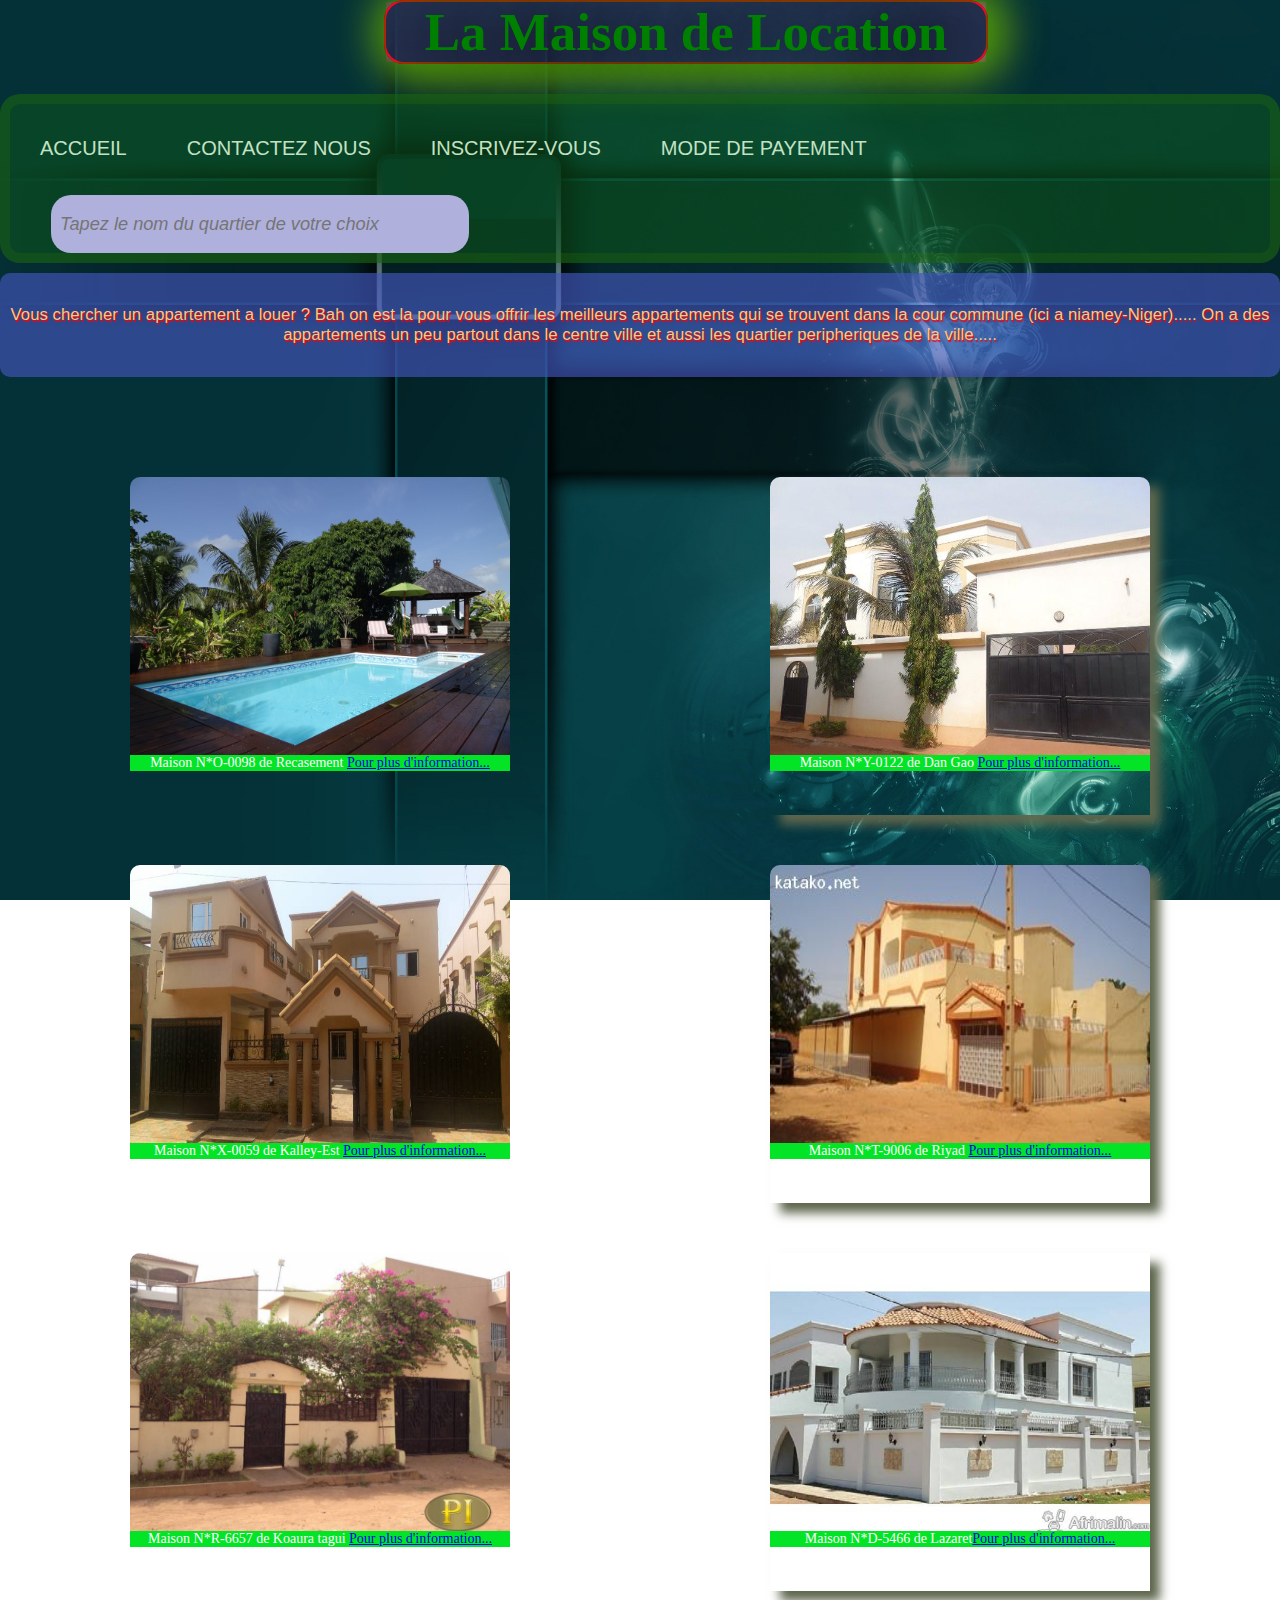
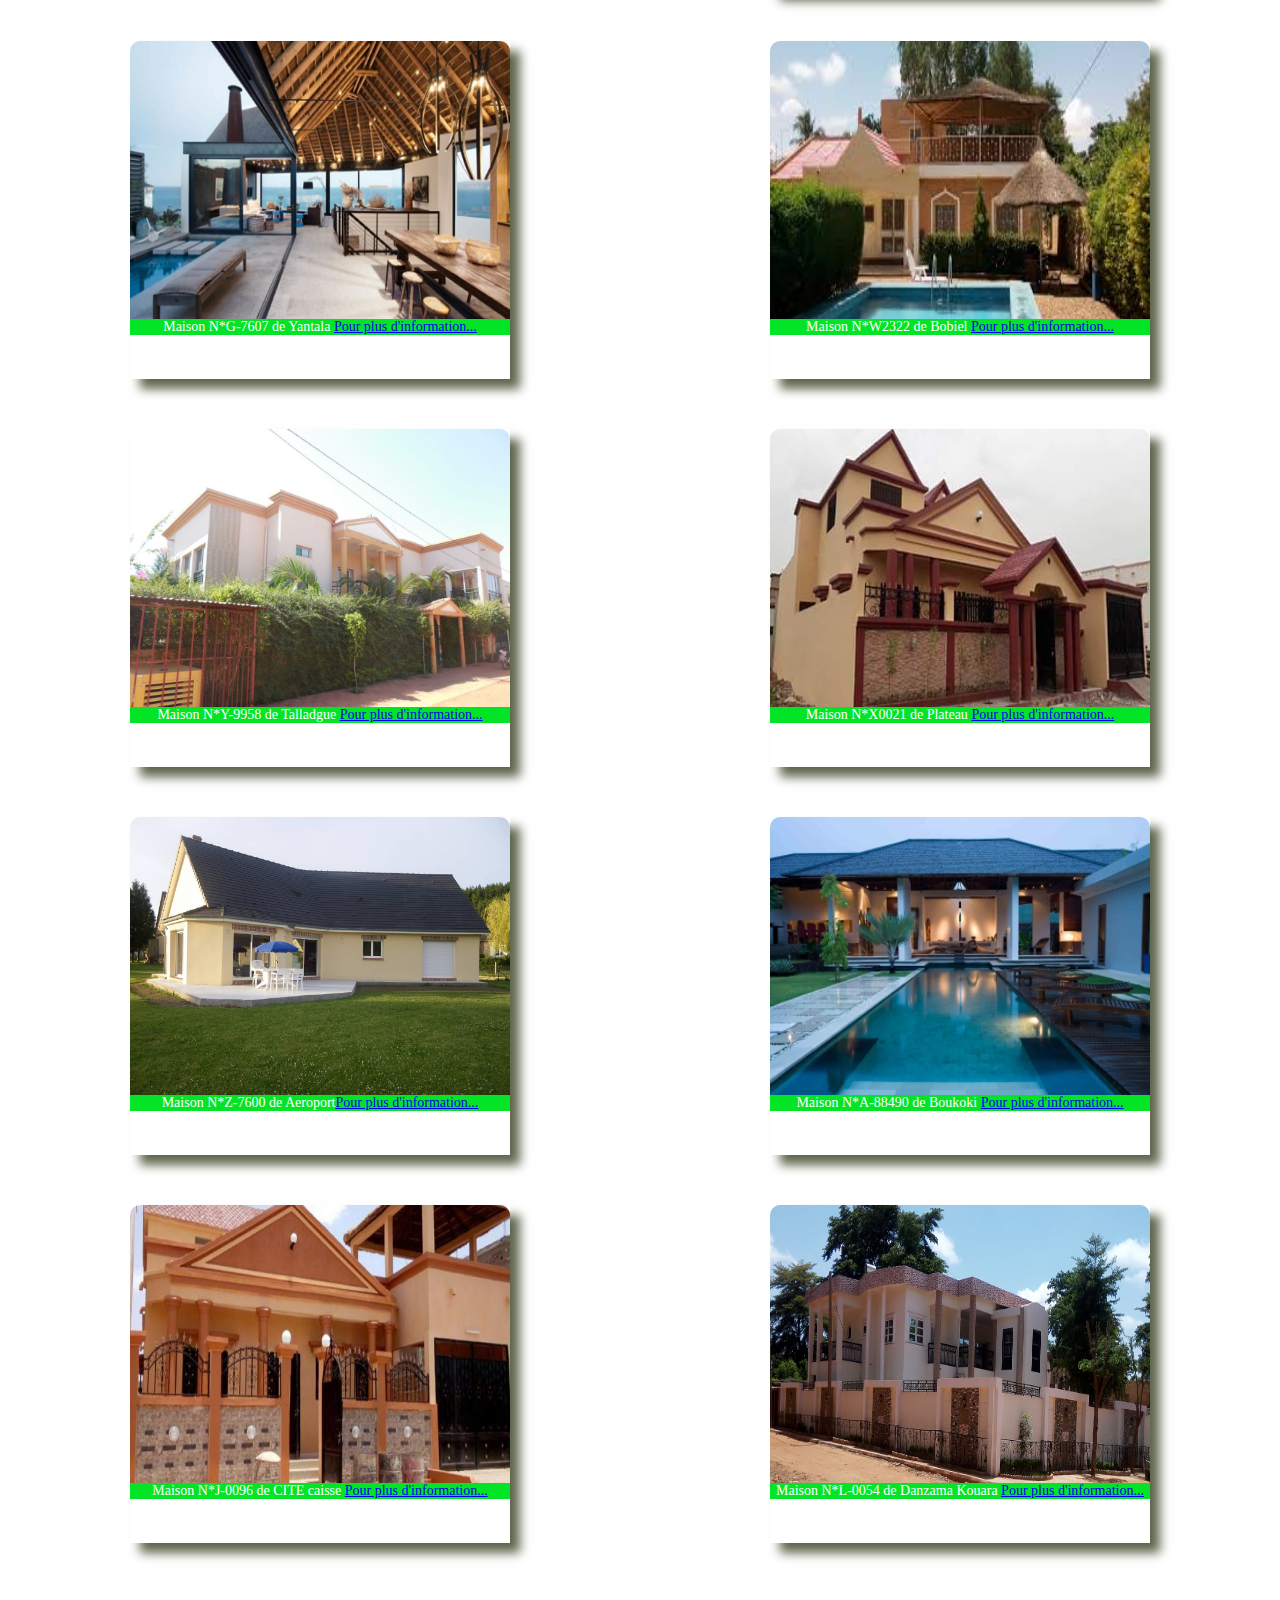
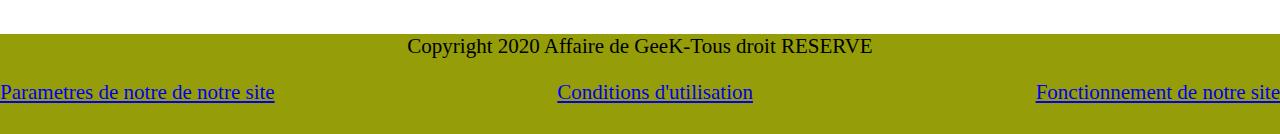
<file: index.html>
<!DOCTYPE html>
<html lang="fr">
<head>
    <meta charset="UTF-8">
    <meta name="viewport" content="width=device-width, initial-scale=1.0">
    <title>La maison de location</title>
    <link rel="stylesheet" href="maison_location.css">
</head>
<body>
    <header>
        <h1>La Maison de Location</h1>
    </header>
    <nav>
        <div class="menu0">
            <form action="a">
                <ul>
                    <li class="menu1">
                        <a href="maison_location.html">Accueil</a>
                    </li>
                    <li class="menu2">
                        <a href="contact.html">Contactez Nous</a>
                    </li>
                    <li class="menu3">
                        <a href="inscribe.html">Inscrivez-Vous</a>
                    </li>
                    <li class="menu4">
                        <a href="mode_de_payement.html">Mode de Payement</a>
                    </li>
                    <li>
                        <input type="text" name="a" id="search" class="touche" placeholder="Tapez le nom du quartier de votre choix"/>
                    </li>
            </ul>
            </form>

         </div>
    </nav>
        <div class="corps">
            <p>
                Vous chercher un appartement a louer ?
                Bah on est la pour vous offrir les meilleurs appartements qui se trouvent dans la cour commune (ici a niamey-Niger).....
                On a des appartements un peu partout dans le centre ville et aussi les quartier peripheriques de la ville..... 
            </p>
        </div>
    <div class="toutes_images">
        <div class="blocimg">
            <div class="cadre1">
                <img src="images/01.jpg" alt="images d'une maison"><br>
                <p class="img09">Maison N*O-0098 de Recasement <a href="lien">Pour plus d'information...</a></p>
                
            </div>
            <div class="cadre2">
                <img src="  images/02.jpg" alt="images d'une maison"><br>
                <p class="img09">Maison N*Y-0122 de Dan Gao <a href="lien">Pour plus d'information...</a></p>
             </div>
    </div>
    <div class="blocimg2">
            <div class="cadre1">
                <img src="images/03.jpg" alt="images d'une maison"><br>
                <p class="img09">Maison N*X-0059 de Kalley-Est <a href="lien">Pour plus d'information...</a> </p>
            </div>
            <div class="cadre2">
                <img src="images/05.jpg" alt="images d'une maison"><br>
                <p class="img09">Maison N*T-9006 de Riyad <a href="lien">Pour plus d'information...</a></p>
            </div>
    </div>
    <div class="blocimg3">
            <div class="cadre1">
                <img src="images/04.jpg" alt="images d'une maison"><br>
                <p class="img09">Maison N*R-6657 de Koaura tagui <a href="lien">Pour plus d'information...</a></p>
            </div>
            <div class="cadre2">
                <img src="images/06.jpg" alt="images d'une maison"><br>
                <p class="img09">Maison N*D-5466 de Lazaret<a href="lien">Pour plus d'information...</a></p>
            </div>
    </div>
    <div class="blocimg4">
            <div class="cadre2">
                <img src="images/14.jpg" alt="images d'une maison"><br>
                <p class="img09">Maison N*G-7607 de Yantala <a href="lien">Pour plus d'information...</a></p>
            </div>
            <div class="cadre2">
                <img src="images/08.jpg" alt="images d'une maison"><br>
                <p class="img09">Maison N*W2322 de Bobiel <a href="lien">Pour plus d'information...</a></p>
            </div>
    </div>
    <div class="blocimg5">
            <div class="cadre2">
                <img src="images/09.jpg" alt="images d'une maison"><br>
                <p class="img09">Maison N*Y-9958 de Talladgue <a href="lien">Pour plus d'information...</a></p>
            </div>
            <div class="cadre2">
                <img src="images/07.jpg" alt="images d'une maison"><br>
                <p class="img09">Maison N*X0021 de Plateau <a href="lien">Pour plus d'information...</a></p>
            </div>
    </div>
    <div class="blocimg6">
            <div class="cadre2">
                <img src="images/11.jpg" alt="images d'une maison"><br>
                <p class="img09">Maison N*Z-7600 de Aeroport<a href="lien">Pour plus d'information...</a></p>
            </div>
            <div class="cadre2">
                <img src="images/12.jpg" alt="images d'une maison"><br>
                <p class="img09">Maison N*A-88490 de Boukoki <a href="lien">Pour plus d'information...</a></p>
            </div>
    </div>
    <div class="blocimg7">
            <div class="cadre2">
                <img src="images/13.jpg" alt="images d'une maison"><br>
                <p class="img09">Maison N*J-0096 de CITE caisse <a href="lien">Pour plus d'information...</a></p>
            </div>
            <div class="cadre2">
                <img src="images/10.jpg" alt="images d'une maison"><br>
                <p class="img09">Maison N*L-0054 de Danzama Kouara <a href="lien">Pour plus d'information...</a></p>
            </div>
    </div>
 </div>
        
    <footer>
        <div class="pieds">
            <div class="pieds1">
                <p>Copyright 2020 Affaire de GeeK-Tous droit RESERVE</p> 
            </div>
            <div class="pieds2">
                <a href="tree">Parametres de notre de notre site</a>
            </div>
            <div class="pieds3">
                <a href="fonctionnement">Fonctionnement de notre site</a>
            </div>
            <div class="pieds4">
                <a href="condition">Conditions d'utilisation</a>
            </div>
                 
        </div>
    </footer>
</body>
</html>
</file>
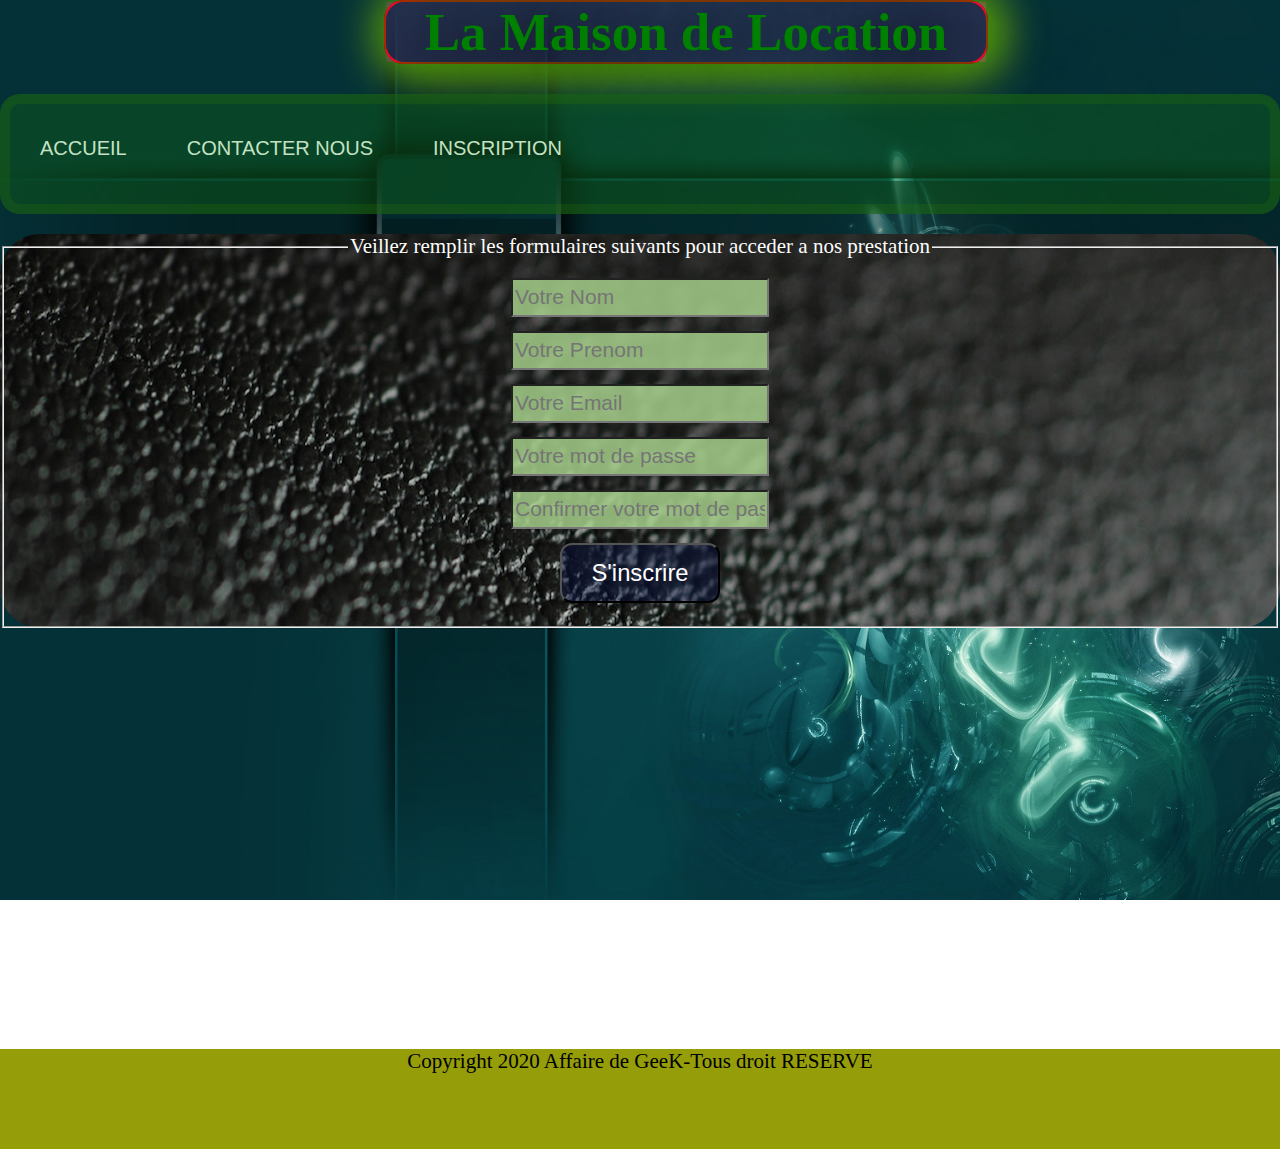
<file: inscribe.html>
<!DOCTYPE html>
<html lang="en">
<head>
    <meta charset="UTF-8">
    <meta name="viewport" content="width=device-width, initial-scale=1.0">
    <title>La maison de location</title>
    <link rel="stylesheet" href="maison_location.css">
</head>
<body>
    <header>
        <h1>La Maison de Location</h1>
    </header>
    <nav>
        <div class="menu0">
            <ul>
                <li class="menu1">
                    <a href="maison_location.html">Accueil</a>
                </li>
                <li class="menu2">
                    <a href="nous contacter.html">contacter nous</a>
                </li>
                <li class="menu3">
                    <a href="incription.html">Inscription</a>
                </li>
            </ul>
         </div>
    </nav>
    <div class="emmet1">
        <form action="post" action="traitement.php">
            <fieldset>
                <legend>Veillez remplir les formulaires suivants pour acceder a nos prestation</legend>  
            <p>
            <input type="text" name="name" placeholder="Votre Nom"><br>
            </p>
            <p>
                 <input type="text" name="votre prenom" placeholder="Votre Prenom"><br>
            </p>
            <p>
            <input type="email" placeholder="Votre Email"><br>
            </p>
            <p>
            <input type="password" placeholder="Votre mot de passe"><br>
            </p>
            <p>
            <input type="password" placeholder="Confirmer votre mot de passe"><br>
            </p>
            <p>
                <button type="submit" name="mon serveur"> S'inscrire</button>
            </p>
        </fieldset>
        </form>
    </div>
    <footer>
       <p>Copyright 2020 Affaire de GeeK-Tous droit RESERVE</p> 
    </footer>
</body>
</html>
</file>
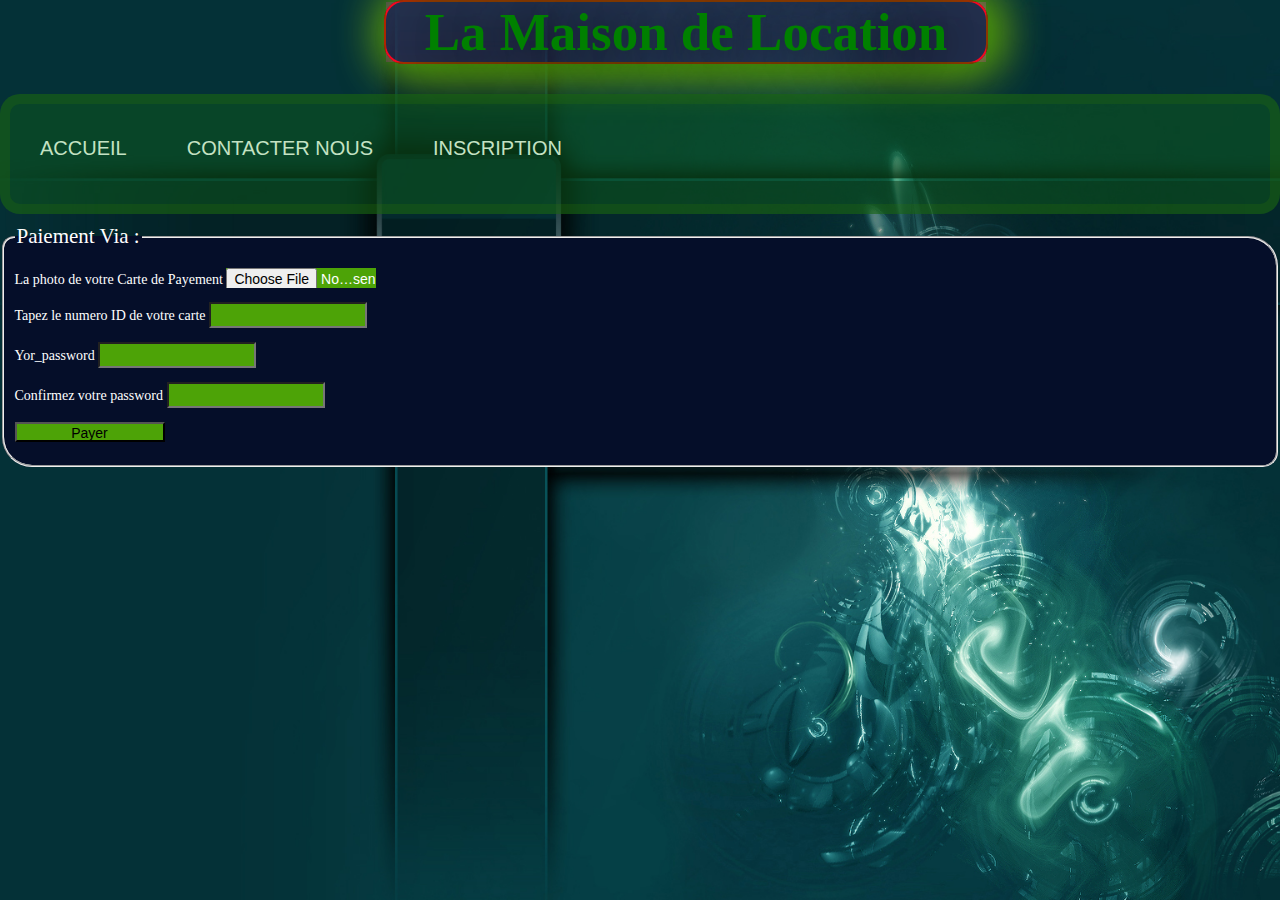
<file: mode_de_payement.html>
<!DOCTYPE html>
<html lang="en">
<head>
    <meta charset="UTF-8">
    <meta name="viewport" content="width=device-width, initial-scale=1.0">
    <title>La maison de location</title>
    <link rel="stylesheet" href="maison_location.css">
</head>
<body>
    <header>
        <h1>La Maison de Location</h1>
    </header>
    <nav>
        <div class="menu0">
            <ul>
                <li class="menu1">
                    <a href="maison_location.html">Accueil</a>
                </li>
                <li class="menu2">
                    <a href="nous contacter.html">contacter nous</a>
                </li>
                <li class="menu3">
                    <a href="incription.html">Inscription</a>
                </li>
            </ul>
         </div>
    </nav>

            <form action="post" class="paye">
                <fieldset class="deco">
                    <legend class="paiement">Paiement Via :</legend>
                    <p>
                        <label for="file">La photo de votre Carte de Payement</label>
                        <input type="file" name="fichier" class="case">
                    </p>
                    <p>
                        <label for="id_number">Tapez le numero ID de votre carte</label>
                        <input type="number" name="id_number" class="case">
                    </p>
                    <p>
                        <label for="yor_password">Yor_password</label>
                        <input type="password" name="yor_password" class="case"/>
                    </p>
                    <p>
                        <label for="confirmation">Confirmez votre password</label>
                        <input type="password" name="confirmation" class="case">
                    </p>
                    <p>
                        <input type="submit" value="Payer" class="case">
                    </p>

                </fieldset>
                
            </form>

         </div>
</file>
<file: maison_location.css>
body
{
    background-image: url("images/font2.jpg");
    background-attachment: fixed;
    background-repeat: no-repeat;
    background-size: cover;
    font-family: Cambria, Cochin, Georgia, Times, 'Times New Roman', serif;
    font-size: 14px;
    margin: 0px;
    padding: 0px;
}
h1
{
    font-size: 53px;
    text-align: center;
    padding: 0px;
    margin: 0px;
    text-decoration: white;
    box-shadow: 5px 1px 50px green;
    background-color: rgba(206, 52, 206, 0.157);
    color: green;

    

}
header
{
    text-shadow: 5px 5px 50px black;
    border: 2px red solid;
    border-radius: 20px;
    width: 600px;
    box-shadow: 5px 1px 50px yellow;
    text-align: center;
    position: relative;
    left: 30%;

    
}
footer
{
    height: 100px;
    text-align: center;
    padding-top: 0px;
    background: #919900f6;
    position: relative;
    bottom: -400px;
    box-shadow: 10px 19px 10px rgba(181, 228, 189, 0.965);
    font-size: 1.5em;
    
}
.pieds2
{
    float: left;
}
.pieds3
{
    float: right;
}
.deco
{
    position: relative;
    bottom: -100px;
    background-color: rgb(5, 14, 41);
    height: 300px;
    width: 500px;
    border-radius: 12px 30px 15px;
    color: white;
}
.paiemen
{
    height: 80px;
height: 100pxs;}
.case
{
    height: 20px;
    width: 150px;
}
nav
{
    width: auto;
    background-color: rgba(14, 90, 27, 0.513);
    font-family: Geneva, Tahoma, sans-serif;
    border-radius: 20px 20px 20px;
    border: 10px rgba(45, 117, 3, 0.246) solid;
    position: relative;
    top: 30px;
    
}
nav li
{
    list-style-type: none;
    float: left;
}
nav ul
{
    margin: 0px;
    padding: 0px;
}
nav a
{
    display: inline-block;
    text-decoration: none;
    padding: 23px 30px;
    text-transform: uppercase;
    font-size: 20px;
    color: rgb(196, 226, 195);

}
.menu0
{
    display: table;
    position: relative;
    top: 10px;
    height: 100px;
    
    
    
}
.menu1:hover
{
    border-top: 10px gray solid;
    background-color: rgb(200, 31, 25);
}
.menu2:hover
{
    border-top: 10px yellowgreen solid;
    background-color: rgb(133, 15, 133);
}
.menu3:hover
{
    border-top: 10px coral solid;
    background-color: rgb(8, 38, 204);

}
.menu4:hover
{
    border-top: 10px rgb(240, 170, 58) solid;
    background-color: rgb(240, 50, 50);
}
.touche
{
    background-color: rgb(176, 176, 221);
    width: 400px;
    height: 40px;
    border-radius: 20px 20px 20px;
    box-shadow: chartreuse;
    font-size: 1.3em;
    font-style: italic;
    position: relative;
    right: -30px;
    top: 1px;
    border: none;
    margin: 11px;
    padding: 9px;
    
}

.corps
{
    height: 50px;
    padding: auto;
    font-size: 1.2em;
    text-align: center;
    color: rgb(243, 203, 139);
    font-family: sans-serif;
    border: 0px red solid;
    position: relative;
    top: 30px;
    border-radius: 10px 10px 10px 10px;
    text-shadow: 1px 2px 1px red;
    background-color: rgba(67, 85, 185, 0.664);
    
}
.emmet1 
{
    background-image: url("images/font3.jpg");
    width: 650px;
    position: relative;
    left: 35%;
    top: 80px;
    color: rgb(253, 253, 253);
    border-radius: 40px 40px 40px;
}
.emmet1 input
{
    background-color: rgba(169, 211, 141, 0.822);
    height: 33px;
    width: 250px;
    font-size: 1.5em;
}
button
{
    background-color: rgba(10, 19, 70, 0.431);
    height: 60px;
    border-radius: 12px 12px 12px;
    width: 160px;
    font-size: 1.7em;
    box-shadow: yellow;
    color: white;
}
input:hover
{
    background-color: rgb(215, 224, 231);
    border-top: tomato;
}
legend
{
    font-size: 1.5em;
    marging: auto;
}
.blocimg, .blocimg1, .blocimg2, .blocimg3, .blocimg4, .blocimg5, .blocimg6, .blocimg7
{
    display: flex;
    justify-content: center;
    justify-content: space-around;

}
.blocimg1
{
    position: relative;
    top: 100px;
}
.blocimg2
{
    position: relative;
    top: 50px;
}.blocimg3
{
    position: relative;
    top: 100px;
}.blocimg4
{
    position: relative;
    top: 150px;
}.blocimg5
{
    position: relative;
    top: 200px;
}.blocimg6
{
    position: relative;
    top: 250px;
}.blocimg7
{
    position: relative;
    top: 300px;
}
.toutes_images
{
    border: 2px red solid
    display: block;
    justify-content: space-between;
    position: relative;
    top: 80px;
    padding-block: 50px;
}

img
{
    width: 380px;
    height: 290px;
    border-radius: 10px 10px 10px 10px;
    margin: 0;
    padding: 0;

}
.cadre2
{
    box-sizing: border-box;
    box-shadow: 10px 10px 10px rgb(94, 102, 77);

}
.img09
{
    background-color: rgb(4, 228, 38);
    color: white;
    text-align: center;
    position: relative;
    top: -30px;
}
.contact
{

}
.sugestion
{
    position: relative;
    left: 500px;
    color: white;
    font-size: 1.5em;
    top: 50px;
}
textarea
{
    background-color: rgb(198, 243, 221);
    border-radius: 10px 20px 50px 50px;
    font-size: 0.7em;
 
}
input
{
    background-color: rgb(77, 163, 7);
    height: 30px;
    width: 100px;
    font-size: 1em;
}
.table1
{
    background-color: rgba(187, 9, 39, 0.123);
    font-weight: bolder;
    width: 300px;
    height: 25px;
}

@media only screen and (max-width:790px) {
    .toutes_images > * {
        display: block;
    }
    .toutes_images  img {
        width: 100%;
        height: auto;
    }
}
@media only screen and (max-width:922px) 
{
    header 
    {
        position: static;
        width: 100%;
    }
    header h1 {
        font-size: 20px;
    }
    .menu0 {
        width: 100%;
    }
    nav li a {
        font-size: 12px;
    }
    ul {
        display: flex;
        flex-wrap: wrap;
    }
    .touche {
        width: 170px;
        height: 10px;
    }
    footer {
        height: auto;
        padding: 20px 10px;
    }
}   .sugestion {
    margin-top: 40px;
    position: static;
    text-align: center;
    padding: 0 20px;
}
.sugestion textarea {
    width: 100%;
    
}
.corps {
    margin-top: 10px;
    height: 100%;
    padding: 15px 10px;
}
.emmet1 {
    position: static;
    text-align: center;
    width: auto;
    margin-top: 50px;
}
.deco {
    width: auto;
    height: auto;
    position: static;
    margin-top: 40px;
}
</file>
